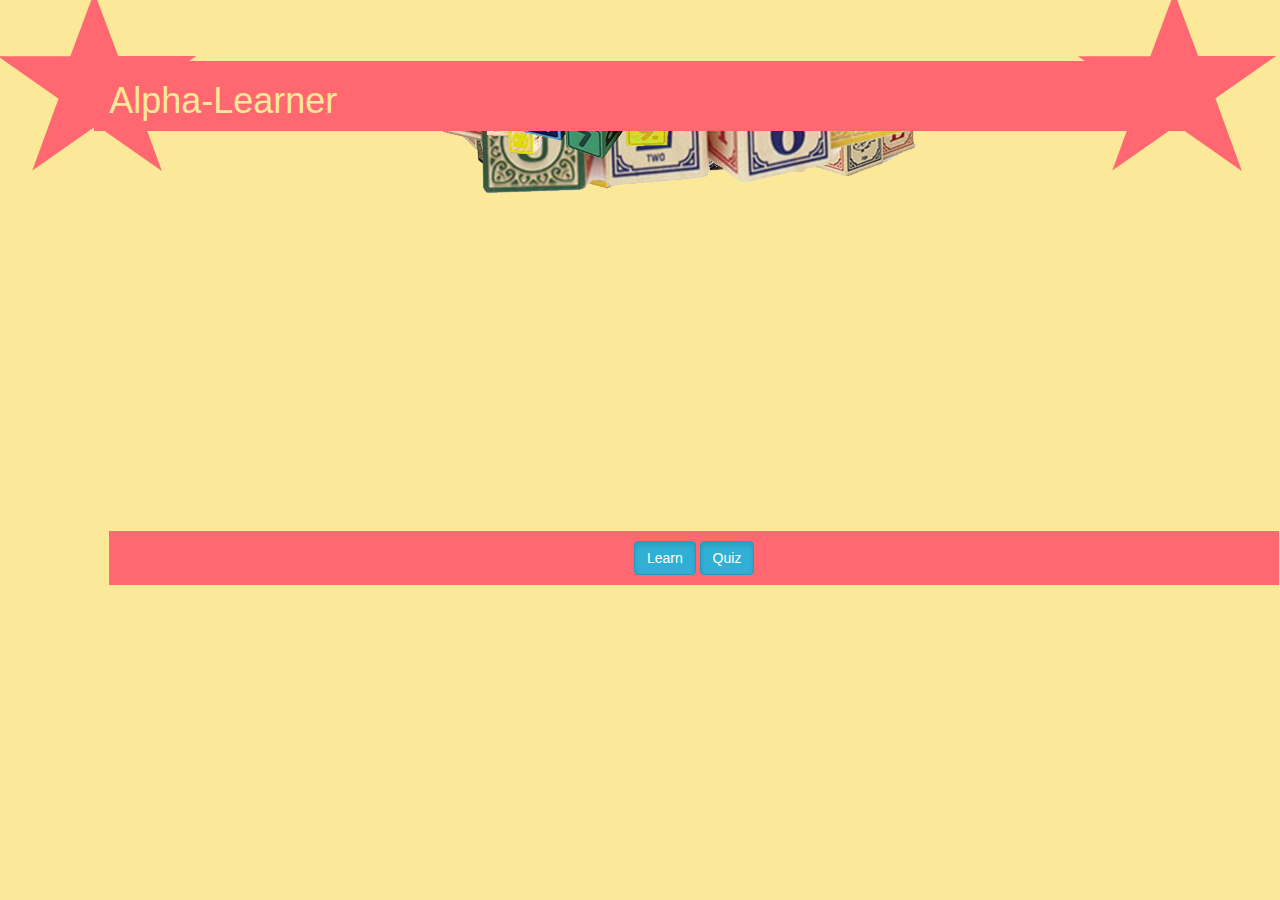
<file: index.html>
<HTML>

<head> 

<meta charset="utf-8">
<meta name="viewport" content="width=device-width, initial-scale=1">
<link rel="stylesheet" href="http://maxcdn.bootstrapcdn.com/bootstrap/3.3.5/css/bootstrap.min.css">
<link rel="shortcut icon" type="image/x-icon" href="images/favi.png">
<link rel="stylesheet" type="text/css" href="asgnstyle.css">
<title> AlphaLearner </title>
 
</head>

<body > 

<div id="star" style="top:0; left:0;"></div>
<div id="star" style="top:0; right:0;"></div>

<br/><br/><br/>

<div class="row">
	<div class="col-md-1" style="align: left;">
<!--	<div id="six-point-star"></div>
	<svg height="100px" width="100px">
		<polygon points="48,16  16,96  96,48  0,48  80,96" 	
		style="fill:#ff6871; stroke:#ff6871; stroke-width:5; fill-rule:evenodd;" />
	</svg>	-->
	</div>
	<div class="col-md-10"></div>
	<div class="col-md-1">
<!--	<svg height="100px" width="100px">
		<polygon points="48,16  16,96  96,48  0,48  80,96" 	
		style="fill:#ff6871; stroke:#ff6871; stroke-width:5; fill-rule:evenodd;" />
	</svg> -->
	</div>
</div>
<div class="row">
	<div class="col-md-1"></div>
	<div class="col-md-10 a1"><h1> Alpha-Learner</h1></div>
	<div class="col-md-1"></div>
</div>
<div class="row">
	<div class="col-md-1"></div>
	<div class="col-md-10 container" >
	
	<div id="content-slider">
      <div id="slider" >  <!-- Slider container -->
         <div id="mask">  <!-- Mask -->

         <ul>
         <li id="first" class="firstanimation">  <!-- ID for tooltip and class for animation -->
         <a href="#"> <img src="images/s1.png" </a>
         </li>

         <li id="second" class="secondanimation">
         <a href="#"> <img src="images/s2.png" /> </a>
         </li>

         <li id="third" class="thirdanimation">
         <a href="#"> <img src="images/s3.png" /> </a>
         </li>

         <li id="fourth" class="fourthanimation">
         <a href="#"> <img src="images/s4.png" /> </a>
         </li>

         <li id="fifth" class="fifthanimation">
         <a href="#"> <img src="images/s5.png"/> </a>
         </li>
         </ul>

         </div>  <!-- End Mask -->
      </div>  <!-- End Slider Container -->
   </div>
	
	</div>
	<div class="col-md-1"></div>
</div>
<div class="row ">
	<div class="col-md-1"></div>
	<div class="col-md-10">
		<form class="container a1 a2">
			<button name="button" class="btn btn-info active" formaction="alpha.html?button#img1"  style="float: center;">Learn</button>
			<button name="button" class="btn btn-info active" formaction="quiz.html"  style="float: center;">Quiz</button>
		</form>
	</div>
	<div class="col-md-1"></div>
</div>


</body>

</HTML>
</file>
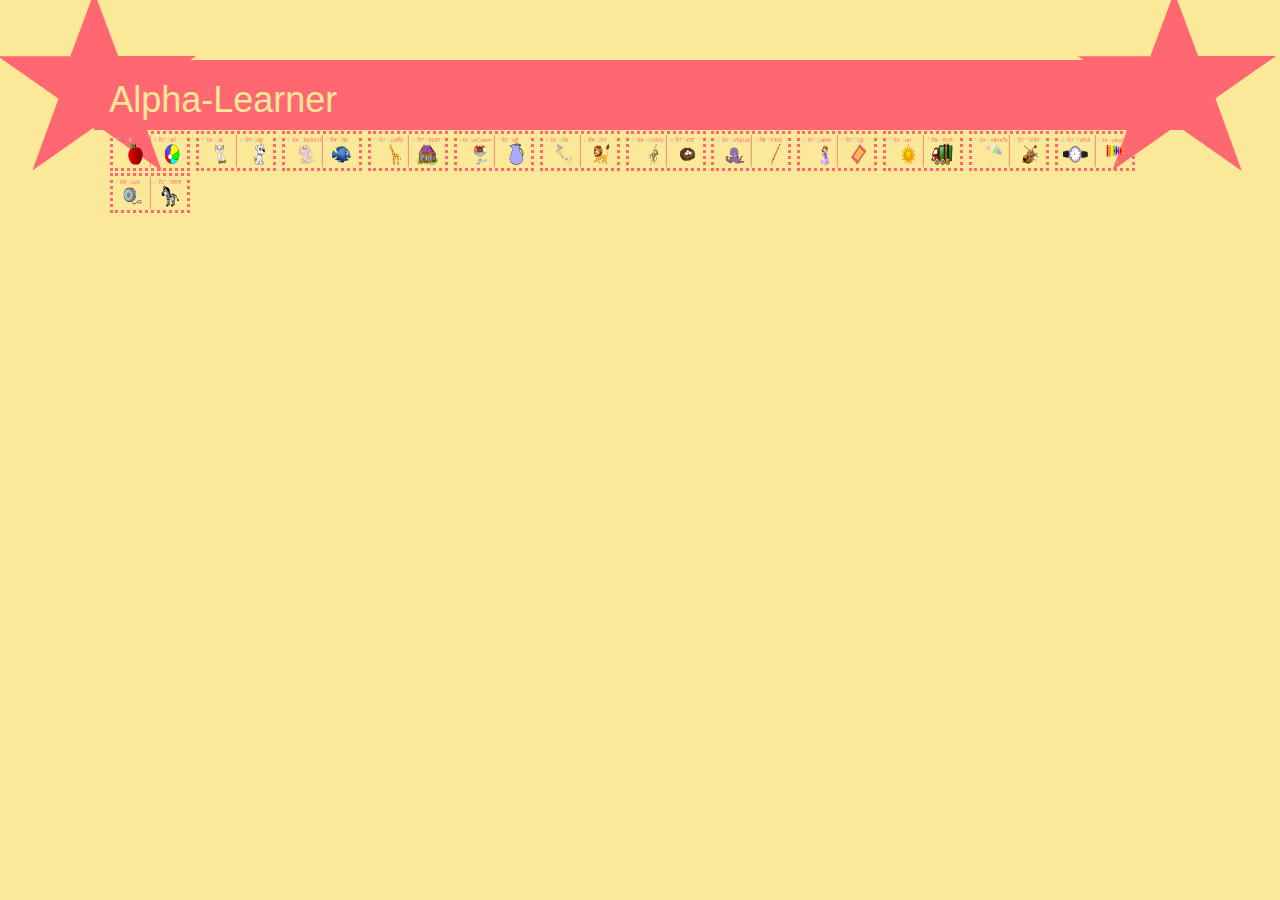
<file: alpha.html>
<HTML>

<head> 

<meta charset="utf-8">
<meta name="viewport" content="width=device-width, initial-scale=1">
<link rel="stylesheet" href="http://maxcdn.bootstrapcdn.com/bootstrap/3.3.5/css/bootstrap.min.css">
<link rel="shortcut icon" type="image/x-icon" href="images/favi.png">
<link rel="stylesheet" type="text/css" href="asgnstyle.css">
<title> Learn </title>

</head>

<body > 

<div id="star" style="top:0; left:0;"></div>
<div id="star" style="top:0; right:0;"></div>

<br/><br/><br/>

<div class="row">
	<div class="col-md-1"></div>
	<div class="col-md-10 a1"><h1> Alpha-Learner</h1></div>
	<div class="col-md-1"></div>
</div>
<div class="row">
	<div class="col-md-1"></div>
	<div class="col-md-10">
	<div class="main">
		<a href="#img1"><img src="images/p1.png" class="imgpointer"></a>   
		<a href="#img2"><img src="images/p2.png" class="imgpointer"></a>
		<a href="#img3"><img src="images/p3.png" class="imgpointer"></a>
		<a href="#img4"><img src="images/p4.png" class="imgpointer"></a>
		<a href="#img5"><img src="images/p5.png" class="imgpointer"></a>
		<a href="#img6"><img src="images/p6.png" class="imgpointer"></a>   
		<a href="#img7"><img src="images/p7.png" class="imgpointer"></a>
		<a href="#img8"><img src="images/p8.png" class="imgpointer"></a>
		<a href="#img9"><img src="images/p9.png" class="imgpointer"></a>
		<a href="#img10"><img src="images/p10.png" class="imgpointer"></a>
		<a href="#img11"><img src="images/p11.png" class="imgpointer"></a>   
		<a href="#img12"><img src="images/p12.png" class="imgpointer"></a>
		<a href="#img13"><img src="images/p13.png" class="imgpointer"></a>
		
		<div id="img1">
			<img src="images/p1.png">		
			<form class="container a1 a2">
				<button name="button" class="btn btn-info active" formaction="index.html" style="float: left;">Home</button>
				<button name="button" class="btn btn-info active" formaction="#img2" style="float: right;">Next</button>
			</form> 
		</div>
		<div id="img2">
			<img src="images/p2.png">		
			<form class="container a1 a2">
				<button name="button" class="btn btn-info active" formaction="#img1" style="float: left;">Prev</button>
				<button name="button" class="btn btn-info active" formaction="#img3" style="float: right;">Next</button>
			</form>
		</div>
		<div id="img3">
			<img src="images/p3.png">		
			<form class="container a1 a2">
				<button name="button" class="btn btn-info active" formaction="#img2" style="float: left;">Prev</button>
				<button name="button" class="btn btn-info active" formaction="#img4" style="float: right;">Next</button>
			</form>
		</div>
		<div id="img4">
			<img src="images/p4.png">		
			<form class="container a1 a2">
				<button name="button" class="btn btn-info active" formaction="#img3" style="float: left;">Prev</button>
				<button name="button" class="btn btn-info active" formaction="#img5" style="float: right;">Next</button>
			</form>
		</div>
		<div id="img5">
			<img src="images/p5.png">		
			<form class="container a1 a2">
				<button name="button" class="btn btn-info active" formaction="#img4" style="float: left;">Prev</button>
				<button name="button" class="btn btn-info active" formaction="#img6" style="float: right;">Next</button>
			</form>
		</div>
		<div id="img6">
			<img src="images/p6.png">		
			<form class="container a1 a2">
				<button name="button" class="btn btn-info active" formaction="#img5" style="float: left;">Prev</button>
				<button name="button" class="btn btn-info active" formaction="#img7" style="float: right;">Next</button>
			</form>
		</div>
		<div id="img7">
			<img src="images/p7.png">		
			<form class="container a1 a2">
				<button name="button" class="btn btn-info active" formaction="#img6" style="float: left;">Prev</button>
				<button name="button" class="btn btn-info active" formaction="#img8" style="float: right;">Next</button>
			</form>
		</div>
		<div id="img8">
			<img src="images/p8.png">		
			<form class="container a1 a2">
				<button name="button" class="btn btn-info active" formaction="#img7" style="float: left;">Prev</button>
				<button name="button" class="btn btn-info active" formaction="#img9" style="float: right;">Next</button>
			</form>
		</div>
		<div id="img9">
			<img src="images/p9.png">		
			<form class="container a1 a2">
				<button name="button" class="btn btn-info active" formaction="#img8" style="float: left;">Prev</button>
				<button name="button" class="btn btn-info active" formaction="#img10" style="float: right;">Next</button>
			</form>
		</div>
		<div id="img10">
			<img src="images/p10.png">		
			<form class="container a1 a2">
				<button name="button" class="btn btn-info active" formaction="#img9" style="float: left;">Prev</button>
				<button name="button" class="btn btn-info active" formaction="#img11" style="float: right;">Next</button>
			</form>
		</div>
		<div id="img11">
			<img src="images/p11.png">		
			<form class="container a1 a2">
				<button name="button" class="btn btn-info active" formaction="#img10" style="float: left;">Prev</button>
				<button name="button" class="btn btn-info active" formaction="#img12" style="float: right;">Next</button>
			</form>
		</div>
		<div id="img12">
			<img src="images/p12.png">		
			<form class="container a1 a2">
				<button name="button" class="btn btn-info active" formaction="#img11" style="float: left;">Prev</button>
				<button name="button" class="btn btn-info active" formaction="#img13" style="float: right;">Next</button>
			</form>
		</div>
		<div id="img13">
			<img src="images/p13.png">		
			<form class="container a1 a2">
				<button name="button" class="btn btn-info active" formaction="#img12" style="float: left;">Prev</button>
				<button name="button" class="btn btn-info active" formaction="quiz.html" style="float: right;">Quiz</button>
			</form>
		</div>
		
		
	</div>
	</div>
	<div class="col-md-1"></div>
</div>

</body>

</HTML>
</file>
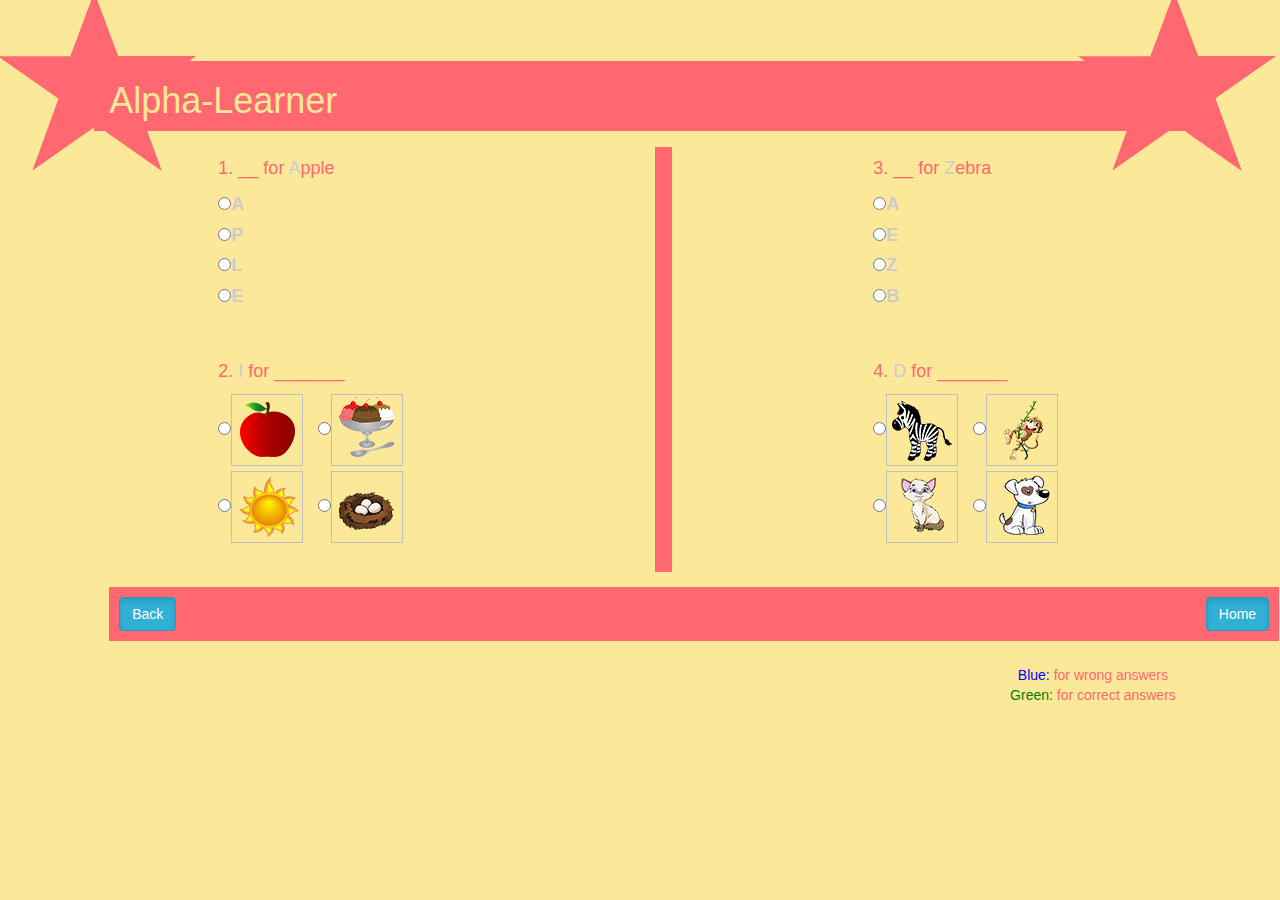
<file: quiz.html>
<HTML>

<head> 

<meta charset="utf-8">
<meta name="viewport" content="width=device-width, initial-scale=1">
<link rel="stylesheet" href="http://maxcdn.bootstrapcdn.com/bootstrap/3.3.5/css/bootstrap.min.css">
<link rel="shortcut icon" type="image/x-icon" href="images/favi.png">
<link rel="stylesheet" type="text/css" href="asgnstyle.css">
<title> Quiz </title>
 
</head>

<body > 

<div id="star" style="top:0; left:0;"></div>
<div id="star" style="top:0; right:0;"></div>

<br/><br/><br/>

<div class="row">
	<div class="col-md-1" style="align: left;">
	
	</div>
	<div class="col-md-10"></div>
	<div class="col-md-1">
	
	</div>
</div>
<div class="row">
	<div class="col-md-1"></div>
	<div class="col-md-10 a1"><h1> Alpha-Learner</h1></div>
	<div class="col-md-1"></div>
</div>
<div class="row">
	<div class="col-md-2"></div>
	<div class="col-md-3">
		<form style="font-size: 18px;">
			<br><p style="font:20px"> 1. __ for <font color="cccccc">A</font>pple </p>
			<input id="rad1" type="radio" name="q1"><label for="rad1" class="correct">A</label><br>
			<input id="rad2" type="radio" name="q1"><label for="rad2" class="incorrect">P</label><br>
			<input id="rad3" type="radio" name="q1"><label for="rad3" class="incorrect">L</label><br>
			<input id="rad4" type="radio" name="q1"><label for="rad4" class="incorrect">E</label><br>
		</form>
		<form style="font-size: 18px;">
			<br><p style="font:20px"> 2. <font color="cccccc">I</font> for _______</p>
			<input id="rad5" type="radio" name="q1"><label for="rad5" class="incorrect"><img style="background: url(images/quizpic.png) no-repeat;background-position: 0px 0px;" class="testing1"/></label> &nbsp 
			<input id="rad6" type="radio" name="q1"><label for="rad6" class="correct"><img style="background: url(images/quizpic.png) no-repeat;background-position: -72px 0px;" class="testing1"/></label><br>
			<input id="rad7" type="radio" name="q1"><label for="rad7" class="incorrect"><img style="background: url(images/quizpic.png) no-repeat;background-position: -144px 0px;" class="testing1"/></label> &nbsp 
			<input id="rad8" type="radio" name="q1"><label for="rad8" class="incorrect"><img style="background: url(images/quizpic.png) no-repeat;background-position: -216px 0px;" class="testing1"/></label><br>
		</form>
	</div>
	<div class="col-md-1"></div>
	<div class="col-md-1"><img src="images/partition.png" style="float: center;"/></div>
	<div class="col-md-1"></div>
	<div class="col-md-3">
		<form style="font-size: 18px;">
			<br><p style="font:20px"> 3. __ for <font color="cccccc">Z</font>ebra </p>
			<input id="rad9" type="radio" name="q2"><label for="rad9" class="incorrect">A</label><br>
			<input id="rad10" type="radio" name="q2"><label for="rad10" class="incorrect">E</label><br>
			<input id="rad11" type="radio" name="q2"><label for="rad11" class="correct">Z</label><br>
			<input id="rad12" type="radio" name="q2"><label for="rad12" class="incorrect">B</label><br>
		</form>
		<form style="font-size: 18px;">
			<br><p style="font:20px"> 4. <font color="cccccc">D</font> for _______</p>
			<input id="rad13" type="radio" name="q1"><label for="rad13" class="incorrect"><img style="background: url(images/quizpic.png) no-repeat;background-position: 0px -72px;" class="testing1"/></label> &nbsp  
			<input id="rad14" type="radio" name="q1"><label for="rad14" class="incorrect"><img style="background: url(images/quizpic.png) no-repeat;background-position: -72px -72px;" class="testing1"/></label><br>
			<input id="rad15" type="radio" name="q1"><label for="rad15" class="incorrect"><img style="background: url(images/quizpic.png) no-repeat;background-position: -144px -72px;" class="testing1"/></label> &nbsp 
			<input id="rad16" type="radio" name="q1"><label for="rad16" class="correct"><img style="background: url(images/quizpic.png) no-repeat;background-position: -216px -72px;" class="testing1"/></label><br>
		</form>
	</div>
	<div class="col-md-1"></div>
</div>
<div class="row ">
	<div class="col-md-1"></div>
	<div class="col-md-10">
		<form class="container a1 a2">
			<button name="button" class="btn btn-info active" formaction="alpha.html?button#img13" style="float: left;">Back</button>
			<button name="button" class="btn btn-info active" formaction="index.html" style="float: right;">Home</button>
		</form>
	</div>
	<div class="col-md-1"></div>
</div>
<div class="row ">
	<div class="col-md-9"></div>
	<div class="col-md-2 a2">
		<p style="float: right"><font color="blue">Blue:</font> for wrong answers<Br> 
		<font color="green">Green:</font> for correct answers</p>
	</div>
	<div class="col-md-1"></div>
</body>

</HTML>
</file>
<file: asgnstyle.css>
div .a1{
	background-color: ff6871;
	color:fbe898;
}

div .a2{
	text-align:center;
	padding: 10px;
}

body{
	background-color:fbe898;
	color:ff6871;
}

hr{
	color:ff6871;
	background-color:ff6871;
	height: 5px;
}

button.btn btn-info active{
	clear: both;
	display: inline-block;
}

.main div {
    display: none;
}

.main div:target {
    display: block;
}

.container div{
	overflow:hidden;
	clear: both;
}

.imgpointer {
	height:40px; 
	width:80px;
	border: 3px dotted #ff6871; 
	margin:1px;
}


input[type="radio"]:checked + .correct{ background-color: green; } 
input[type="radio"]:checked + .incorrect{ background-color:blue; } 

label{
	color:#cccccc;
}

.testing1{
	height:72px;
	width:72px;
}

#star {
    width: 0;
    height: 0;
	margin:50px 0px;
	color: #ff6871;
    position: absolute;
    display: block;
    border-right: 100px solid transparent;
    border-bottom: 70px solid #ff6871;
    border-left: 100px solid transparent;
	-webkit-transform: rotate(35deg);
}

#star:before {
    height: 0;
    width: 0;
    position: absolute;
    display: block;
    top: -45px;
    left: -65px;
    border-bottom: 80px solid #ff6871;
    border-left: 30px solid transparent;
    border-right: 30px solid transparent;
    content: '';
    -webkit-transform: rotate(-35deg);
}

#star:after {
    content: '';
    width: 0;
    height: 0;
    position: absolute;
    display: block;
    top: 3px;
    left: -105px;
    border-right: 100px solid transparent;
    border-bottom: 70px solid #ff6871;
    border-left: 100px solid transparent;
    -webkit-transform: rotate(-70deg);
}

#star { 
	-webkit-animation: starmove 5s infinite; /* Chrome, Safari, Opera */ 
	animation: starmove 5s infinite;
}

@keyframes starmove {
	from {transform: rotate(0deg);}
	to {transform: rotate(360deg);}
}

@-webkit-keyframes starmove {
	from {transform: rotate(0deg);}
	to {transform: rotate(360deg);}
}



#slider {
   height: 400px;
   width: 1119px;
   margin: 0;
   overflow: visible;
}

#mask {
   overflow: hidden;
   height: 400px;
}

#slider ul {
   margin: 0;
   padding: 0;
   position: relative;
}

#slider li {
   width: 1119px;  /* Width Image */
   height: 400px; /* Height Image */
   position: absolute;
   top: -325px; /* Original Position - Outside of the Slider */
   list-style: none;
}

#slider li.firstanimation {
   animation: cycle 25s linear infinite;
}

#slider li.secondanimation {
   animation: cycletwo 25s linear infinite;
}

#slider li.thirdanimation {
   animation: cyclethree 25s linear infinite;
}

#slider li.fourthanimation {
   animation: cyclefour 25s linear infinite;
}

#slider li.fifthanimation {
   animation: cyclefive 25s linear infinite;
}

@keyframes cycle {
   0%  { top: 0px; } /* Original Position */
   16% { top: 0px; opacity:1; z-index:0; } /* From 4% to 16 % = for 3 seconds the image is visible */
   20% { top: 325px; opacity: 0; z-index: 0; } /* From 16% to 20% = for 1 second exit image */
   21% { top: -325px; opacity: 0; z-index: -1; } /* Return to Original Position */
   92% { top: -325px; opacity: 0; z-index: 0; }
   96% { top: -325px; opacity: 0; } /* From 96% to 100% = for 1 second enter image*/
   100%{ top: 0px; opacity: 1; }
}

@keyframes cycletwo {
   0%  { top: -325px; opacity: 0; } /* Original Position */
   16% { top: -325px; opacity: 0; }/* Starts moving after 16% to this position */
   20% { top: 0px; opacity: 1; }
   24% { top: 0px; opacity: 1; }  /* From 20% to 24% = for 1 second enter image*/
   36% { top: 0px; opacity: 1; z-index: 0; }   /* From 24% to 36 % = for 3 seconds the image is visible */
   40% { top: 325px; opacity: 0; z-index: 0; } /* From 36% to 40% = for 1 second exit image */
   41% { top: -325px; opacity: 0; z-index: -1; }   /* Return to Original Position */
   100%{ top: -325px; opacity: 0; z-index: -1; }
}

@keyframes cyclethree {
   0%  { top: -325px; opacity: 0; }
   36% { top: -325px; opacity: 0; }
   40% { top: 0px; opacity: 1; }
   44% { top: 0px; opacity: 1; }
   56% { top: 0px; opacity: 1; }
   60% { top: 325px; opacity: 0; z-index: 0; }
   61% { top: -325px; opacity: 0; z-index: -1; }
   100%{ top: -325px; opacity: 0; z-index: -1; }
}

@keyframes cyclefour {
   0%  { top: -325px; opacity: 0; }
   56% { top: -325px; opacity: 0; }
   60% { top: 0px; opacity: 1; }
   64% { top: 0px; opacity: 1; }
   76% { top: 0px; opacity: 1; z-index: 0; }
   80% { top: 325px; opacity: 0; z-index: 0; }
   81% { top: -325px; opacity: 0; z-index: -1; }
   100%{ top: -325px; opacity: 0; z-index: -1; }
}
@keyframes cyclefive {
   0%  { top: -325px; opacity: 0; }
   76% { top: -325px; opacity: 0; }
   80% { top: 0px; opacity: 1; }
   84% { top: 0px; opacity: 1; }
   96% { top: 0px; opacity: 1; z-index: 0; }
   100%{ top: 325px; opacity: 0; z-index: 0; }
}
</file>
